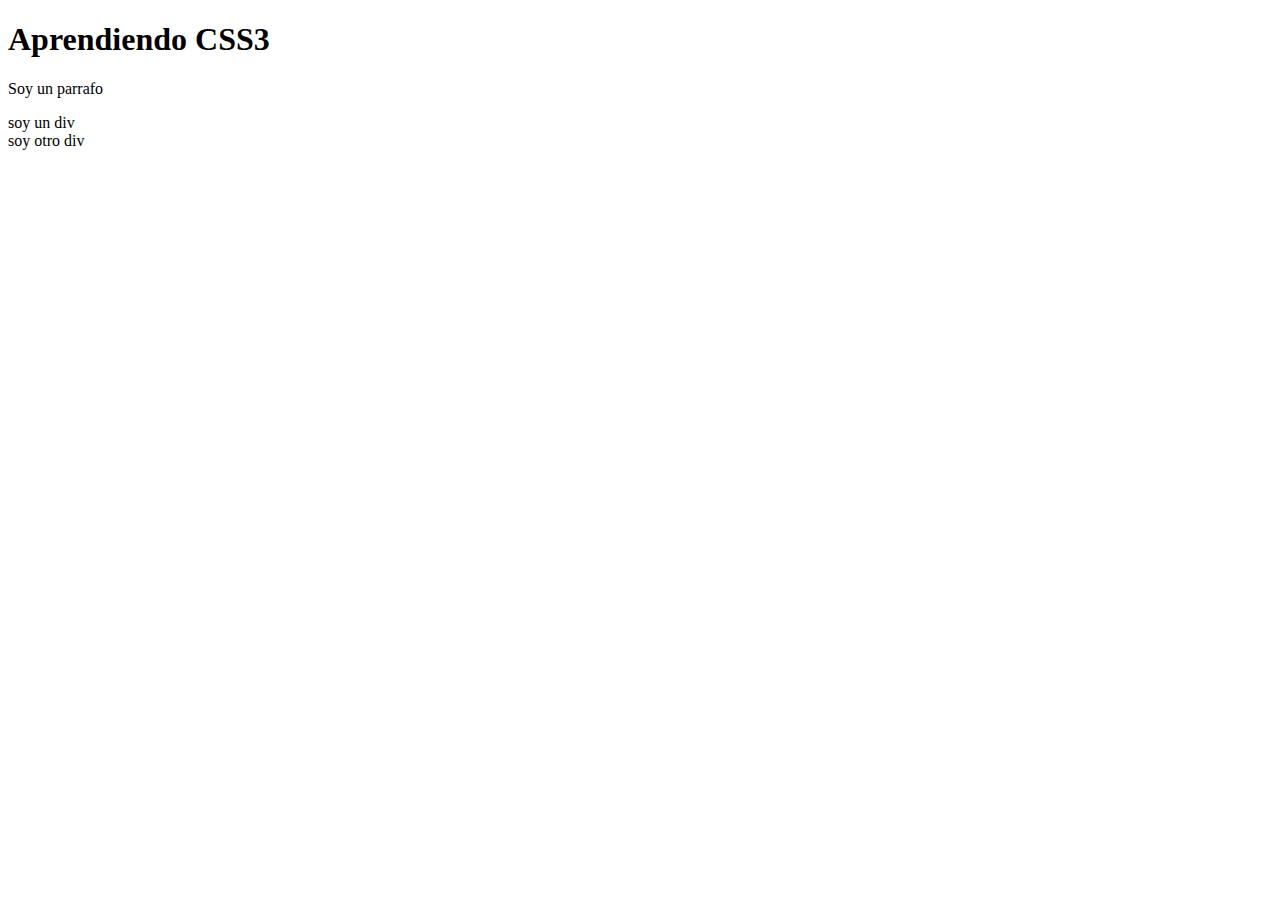
<file: aprendiendo-css3.html>
<!DOCTYPE html>
<html>
    <head>
        <meta charset="UTF-8 /">
        <link rel="stylesheet" href="assets/css/# styles.css/">
        <title> Aprendiendo CSS3 rapido</title>

    </head>
    <body>
        <h1>Aprendiendo CSS3</h1>
        <p>
            Soy un parrafo
        </p>
        <div>
            <div class="uno"></div>
            soy un div
        </div>
        <div>
            <div class="dos"></div>
            soy otro div
        </div>

    </body>
</html>
</file>
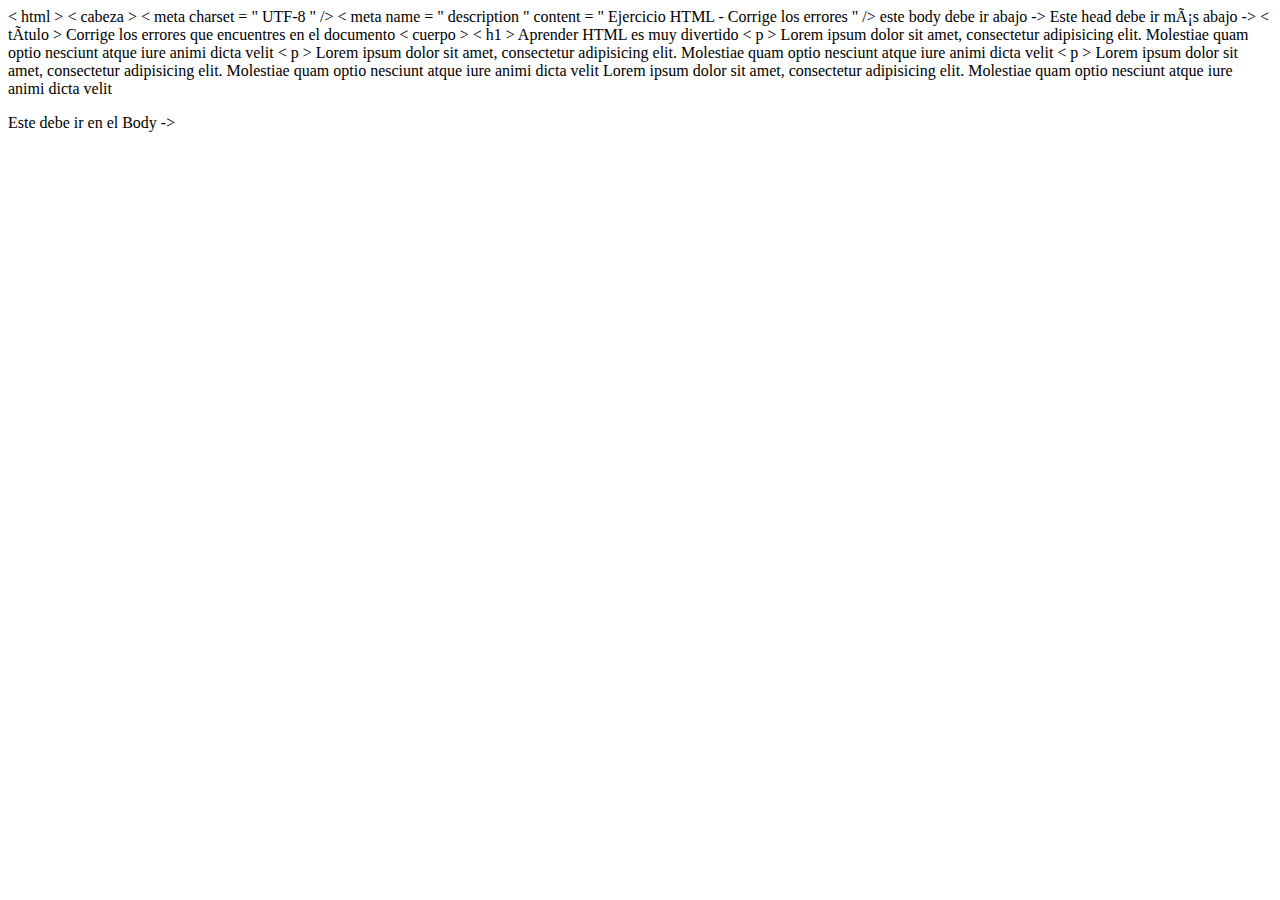
<file: ejercicio-1.html>
<! - Ejercicio corregir el código ->
<! DOCTYPE html >  <! - Aquí le falta el "!" para decir que hablamos de un HTML 5 ->
< html >
    < cabeza >
        < meta  charset = " UTF-8 " />
        < meta  name = " description " content = " Ejercicio HTML - Corrige los errores " />
    <! - <body> este body debe ir abajo -> 
    <! - </head> Este head debe ir más abajo ->
        < título > Corrige los errores que encuentres en el documento </ título >
    </ cabeza >
    < cuerpo > 
        < h1 > Aprender HTML es muy divertido </ h1 >
        
        < p > Lorem ipsum dolor sit amet, consectetur adipisicing elit. Molestiae quam optio nesciunt atque iure animi dicta velit </ p >  <! - Aquí faltaba el cierre de etiqueta ->
    
        < p > Lorem ipsum dolor sit amet, consectetur adipisicing elit. Molestiae quam optio nesciunt atque iure animi dicta velit </ p >
        
        < p > Lorem ipsum dolor sit amet, consectetur adipisicing elit. Molestiae quam optio nesciunt atque iure animi dicta velit </ p >  <! - Aquí va el parrafo que teniamos abajo ->
    
    </ cuerpo >
    <! - <p> Lorem ipsum dolor sit amet, consectetur adipisicing elit. Molestiae quam optio nesciunt atque iure animi dicta velit </p> Este debe ir en el Body ->
</ html >  <! - Aqui faltaba poner el "/" ->
</file>
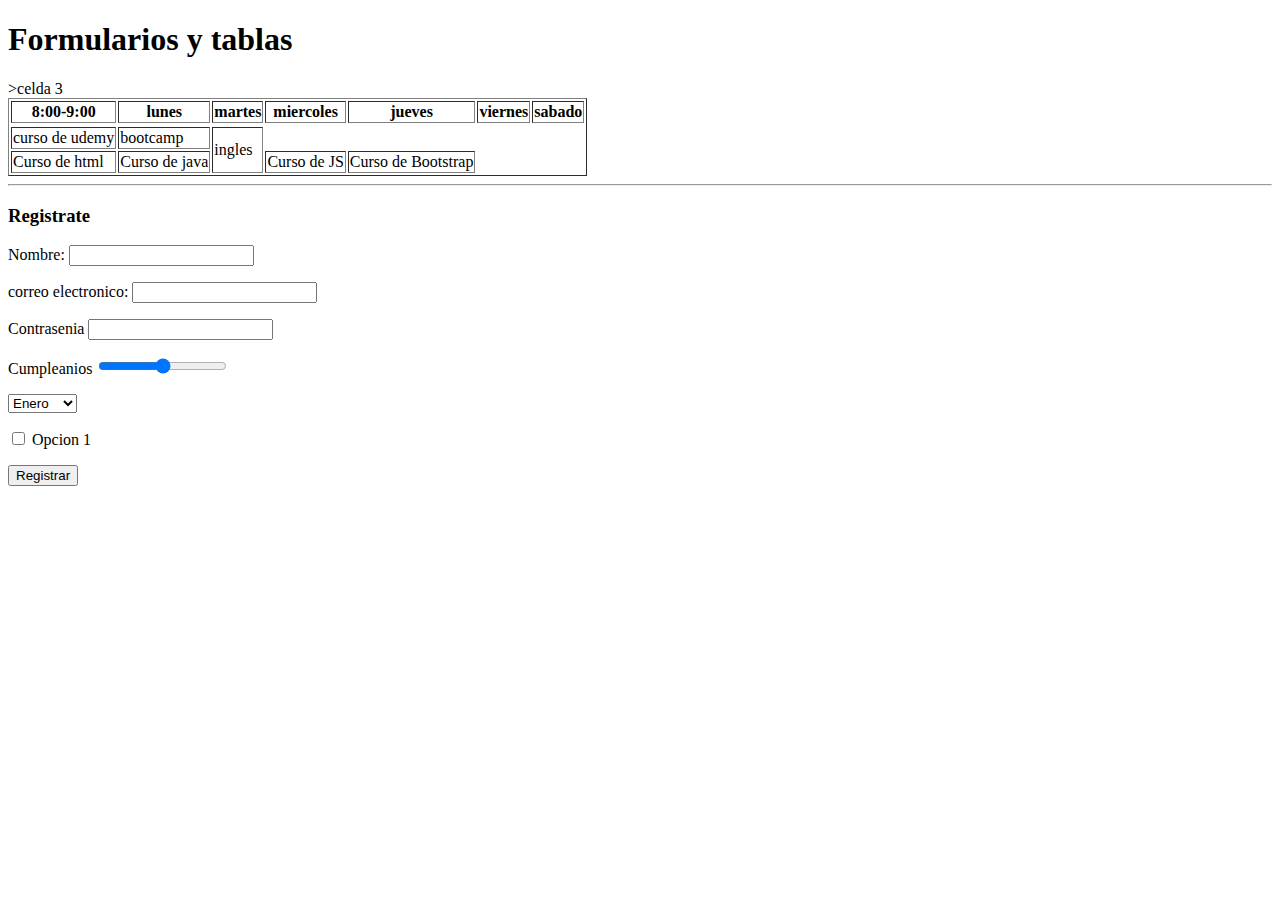
<file: formulario-tablas.html>
<!DOCTYPE html>
<html>
    <head>
        <meta charset="UTF-8" />
        <title> Formularios y tablas</title>

    </head>
    <body>
        <h1>Formularios y tablas</h1>
        <table border="1">
            <tr>
                <th>8:00-9:00</th>
                <th> lunes</th>
                <th>martes</th>
                <th>miercoles</th>
                <th>jueves</th>
                <th>viernes</th>
                <th>sabado</th>
            </tr>
            <tr>
                <tr>
                <td>curso de udemy</td>
                <td>bootcamp</td>
                <td rowspan="4">ingles</td>>celda 3</td>
            </tr>
            </tr>
            <tr>
                <td>Curso de html</td>
                <td>Curso de java</td>
                <td>Curso de JS</td>
                <td> Curso de Bootstrap</td>
            </tr>
        </table>
        <hr />
        <form method="POST">
            
            <h3>Registrate</h3>
            <p>
            <label for="">Nombre:</label>
            <input type="text" />
        </p>
        <p>
            <label for="">correo electronico:</label>
            <input type="text">
        </p>
        <p>
            <label for="password">Contrasenia</label>
            <input type="text" name="password" />
        </p>
        <p>
            <label for="cumpleanios">Cumpleanios</label>
            <input type="range" name="cumpleanio" min="200" max="1000" step="1" />
        </p>
        <p>
            <select name="meses" id="">
                <option value="">Enero</option>
                <option value="">Febrero</option>
                <option value="">Marzo</option>
                <option value="">Abril</option>
            </select>
            <p>
                <input type="checkbox" />
                <label for="">Opcion 1</label>
            </p>
        </p>
        <input type="submit" value="Registrar">
        </form>

    </body>
</html>
</file>
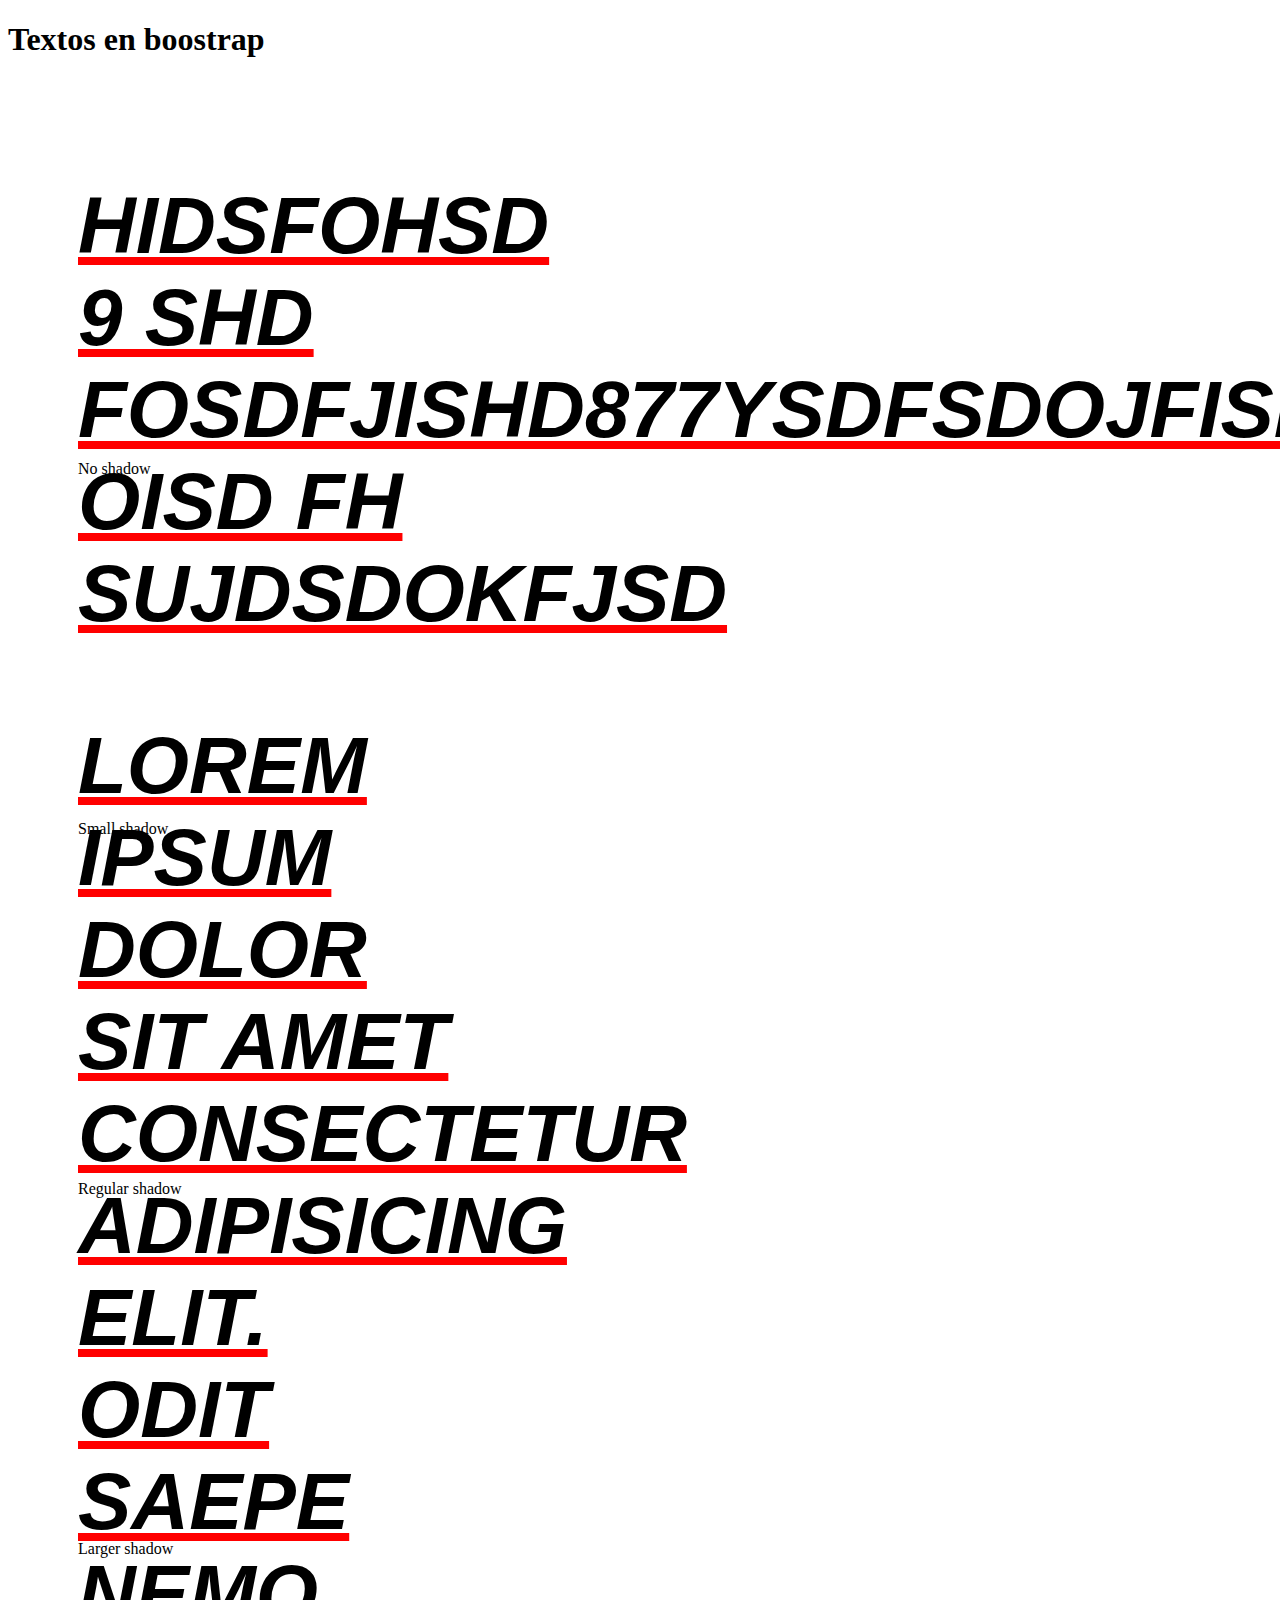
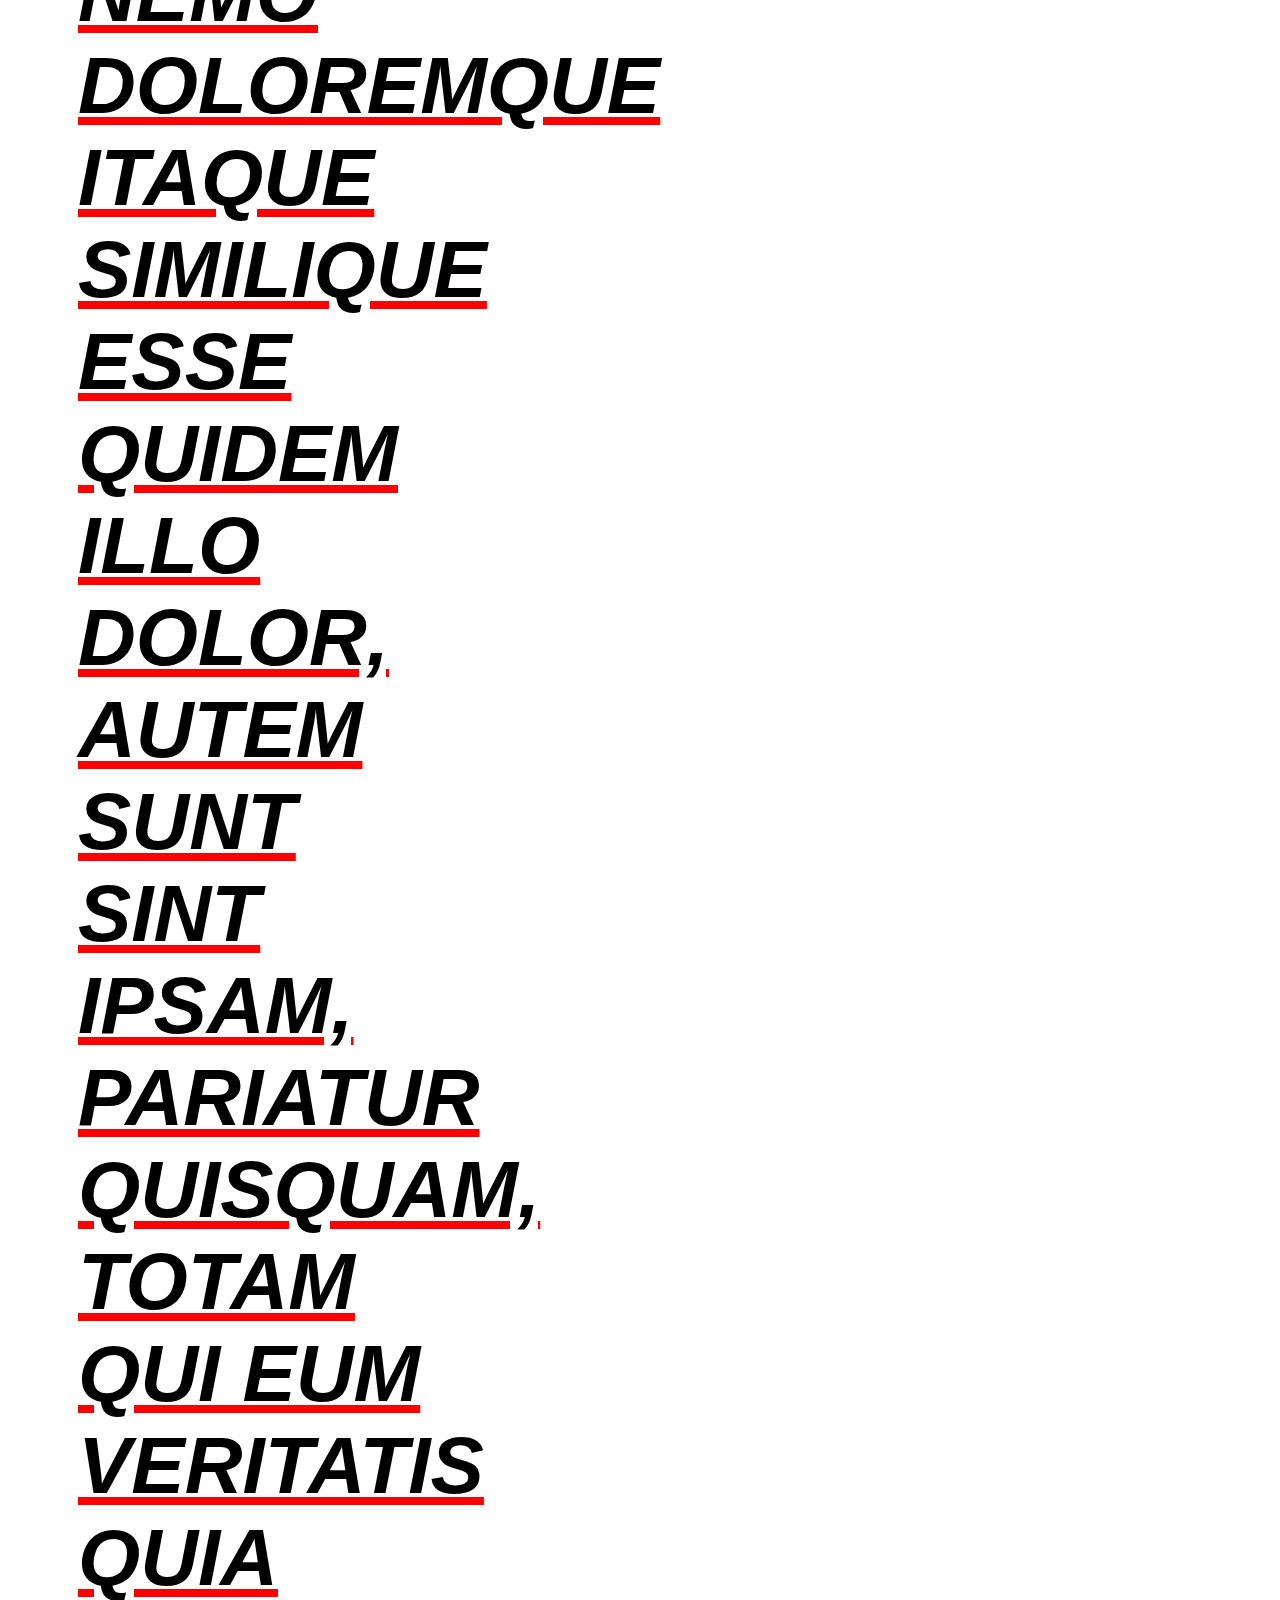
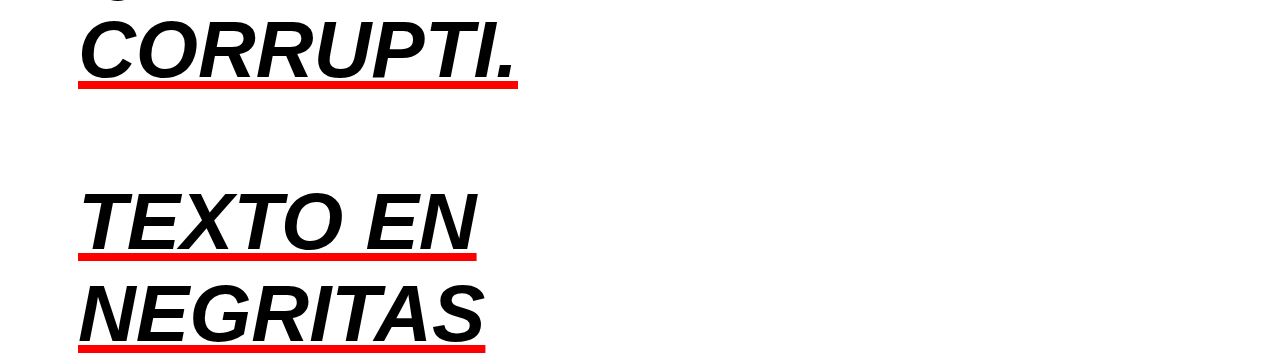
<file: textos-bootsrap.html>
<!doctype html>
<html lang="es">

<head>
    <!-- Required meta tags -->
    <meta charset="utf-8">
    <meta name="viewport" content="width=device-width, initial-scale=1, shrink-to-fit=no">

    <!-- Bootstrap CSS -->
    <link rel="stylesheet" href="https://cdn.jsdelivr.net/npm/bootstrap@4.6.0/dist/css/bootstrap.min.css"
        integrity="sha384-B0vP5xmATw1+K9KRQjQERJvTumQW0nPEzvF6L/Z6nronJ3oUOFUFpCjEUQouq2+l" crossorigin="anonymous">
    <link rel="stylesheet" href="assets/css/styles.css">
    <title>Textos en bootstrap</title>
</head>

<body>

        <h1 class="ml-5">Textos en boostrap</h1>
        <div class="bg-secondary">
            <p class="text-right font-weight-bolder text-uppercase"> hidsfohsd 9 shd fosdfjishd877ysdfsdojfisdfsf oisd fh sujdsdokfjsd</p>
            <p class="text-uppercase text-danger font-weight-bold pb-5">Lorem ipsum dolor sit amet consectetur adipisicing elit. Odit saepe nemo doloremque
                itaque similique esse quidem illo dolor, autem sunt sint ipsam, pariatur quisquam, totam qui eum veritatis
                quia corrupti.</p>
            <p class="color-texto">
                texto en negritas
            </p>

        </div>

        <div class="shadow-none p-3 mb-5 bg-light rounded">No shadow</div>
        <div class="shadow-sm p-3 mb-5 bg-white rounded">Small shadow</div>
        <div class="shadow p-3 mb-5 bg-white rounded">Regular shadow</div>
        <div class="shadow-lg p-3 mb-5 bg-white rounded">Larger shadow</div>


    <script src="https://code.jquery.com/jquery-3.5.1.slim.min.js"
        integrity="sha384-DfXdz2htPH0lsSSs5nCTpuj/zy4C+OGpamoFVy38MVBnE+IbbVYUew+OrCXaRkfj"
        crossorigin="anonymous"></script>
    <script src="https://cdn.jsdelivr.net/npm/bootstrap@4.6.0/dist/js/bootstrap.bundle.min.js"
        integrity="sha384-Piv4xVNRyMGpqkS2by6br4gNJ7DXjqk09RmUpJ8jgGtD7zP9yug3goQfGII0yAns"
        crossorigin="anonymous"></script>
</body>

</html>
</file>
<file: assets/css/styles.css>
<<<<<<< HEAD
h1 {
    color: purple;
    text-align: center;

}

p {
    font-family: Arial, Helvetica, sans-serif;
    font-size: 80px;
    font-weight: 700;
    font-style: italic;
    text-decoration: underline red;
    text-transform: uppercase;
}


div {
    height: 300px;
    width: 400px;
    margin-top: 20px;
    margin-left: 50px;
    padding: 20px;
}

.uno {
    background-image: url('../images/hora-aventura.jpg');
    background-size: cover;
    background-position: center;
}

.dos {
    background-color: blue;
=======
. color-texto {
    color : amarillo;
>>>>>>> b8c3b6f522c6bad86041de58e3f72b74adb51b16
}
</file>
